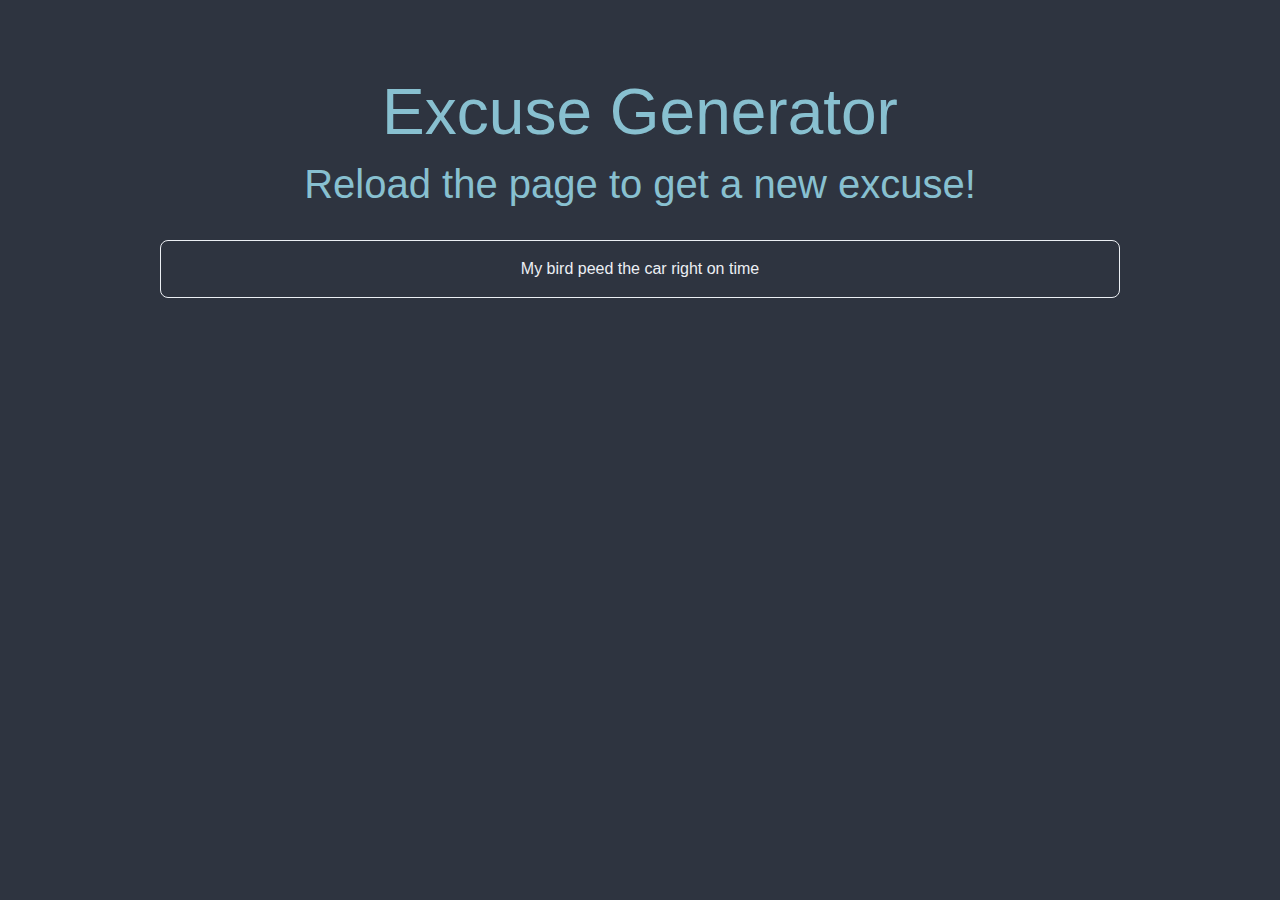
<file: excuse-generator/index.html>
<!DOCTYPE html>
<html lang="en">
<head>
  <meta charset="UTF-8">
  <meta name="viewport" content="width=device-width, initial-scale=1.0">
  <link rel="stylesheet" href="styles.css">
  <title>Excuse Generator</title>
</head>
<body>
  <div class="app">
    <h1>Excuse Generator</h1>
    <h2>Reload the page to get a new excuse!</h2>
    <p id="excuse"></p>
  </div>
  <script src="app.js"></script>
</body>
</html>
</file>
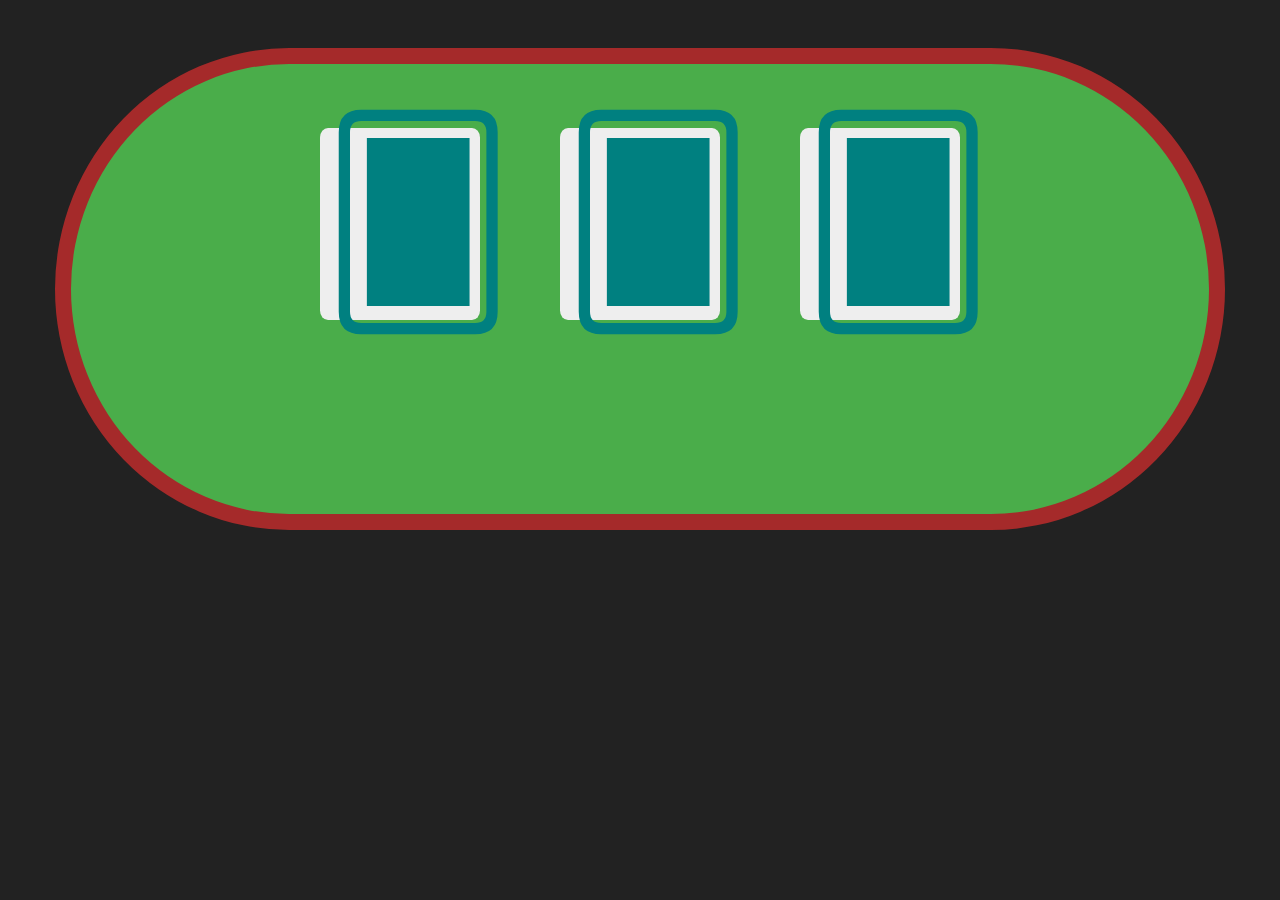
<file: random-card-generator/index.html>
<!DOCTYPE html>
<html lang="en">
<head>
  <meta charset="UTF-8">
  <meta name="viewport" content="width=device-width, initial-scale=1.0">
  <link rel="stylesheet" href="styles.css">
  <title>Document</title>
</head>
<body class="casino">
  <div class="mesa">
    <div class="cards-row">
      <div class="scene"></div>
      <div class="scene"></div>
      <div class="scene"></div>
    </div>
  </div>
  <script src="app.js"></script>
</body>
</html>
</file>
<file: random-card-generator/styles.css>
:root {
  --bg-mesa: #4aad4a;
  --color-pinta-negro: #222;
  --color-pinta-rojo: #B00;
  --color-carta: #EEE;
  --color-reverse: teal;
  --length-mesa: 450px;
  --card-size: 12rem;
}

.casino {
  background-color: var(--color-pinta-negro);
}
.rojo {
  color: var(--color-pinta-rojo);
}
.negro {
  color: var(--color-pinta-negro);
}
.mesa {
  margin: 3rem auto;
  width: 90%;
  height: var(--length-mesa);
  background-color: var(--bg-mesa);
  border-radius: 20% / 50%;
  border: 1rem solid brown;
}
.cards-row {
  width: 100%;
  display: flex;
  justify-content: center;
  position: relative;
  top: 4rem;
}
.scene {
  width: 240px;
  height: 240px;
  display: flex;
  justify-content: center;
}
.card {
  margin: 0 2rem !important;
  width: 160px;
  height: 100%;
  position: relative;
  transition: transform .5s;
  transform-style: preserve-3d;
}
.card:hover {
  cursor: pointer;
}
.card-face {
  position: absolute;
  height: 100%;
  width: 100%;
  backface-visibility: hidden;
}
.card--back {
  transform: rotateY(180deg);
}
.card--front {
  color: var(--color-reverse);
}
.card.is-flipped {
  transform: rotateY(180deg);
}
.card--front, .card--back {
  background: var(--color-carta);
  display: inline-block;
  border-radius: 5%;
  width: 160px;
  height: var(--card-size);
  font-size: var(--card-size);
  line-height: var(--card-size);
}
</file>
<file: excuse-generator/styles.css>
/*! minireset.css v0.0.6 | MIT License | github.com/jgthms/minireset.css */html,body,p,ol,ul,li,dl,dt,dd,blockquote,figure,fieldset,legend,textarea,pre,iframe,hr,h1,h2,h3,h4,h5,h6{margin:0;padding:0}h1,h2,h3,h4,h5,h6{font-size:100%;font-weight:normal}ul{list-style:none}button,input,select,textarea{margin:0}html{box-sizing:border-box}*,*::before,*::after{box-sizing:inherit}img,video{height:auto;max-width:100%}iframe{border:0}table{border-collapse:collapse;border-spacing:0}td,th{padding:0}td:not([align]),th:not([align]){text-align:left}

:root {
  --font: BlinkMacSystemFont, -apple-system, "Segoe UI", "Roboto", "Oxygen", "Ubuntu", "Cantarell", "Fira Sans", "Droid Sans", "Helvetica Neue", "Helvetica", "Arial", sans-serif;
  --nord0:  #2E3440;
  --nord6:  #ECEFF4;
  /* for the borders and titles of each section */
  --nord8:  #88C0D0;
}

body {
  padding-top: 4rem;
  font-family: var(--font);
  background-color: var(--nord0);
  color: var(--nord6);
}
h1 {
  font-size: 4rem;
  line-height: 6rem;
}
h2 {
  font-size: 2.5rem;
  line-height: 3rem;
}
p {
  font-size: 1rem;
  line-height: 1.5rem;
  border: 1px solid var(--nord6);
  max-width: 960px;
  margin: 2rem auto;
  padding: 1rem;
  border-radius: .5rem;
  text-align: center;
}
h1, h2 {
  color: var(--nord8);
  text-align: center;
}
</file>
